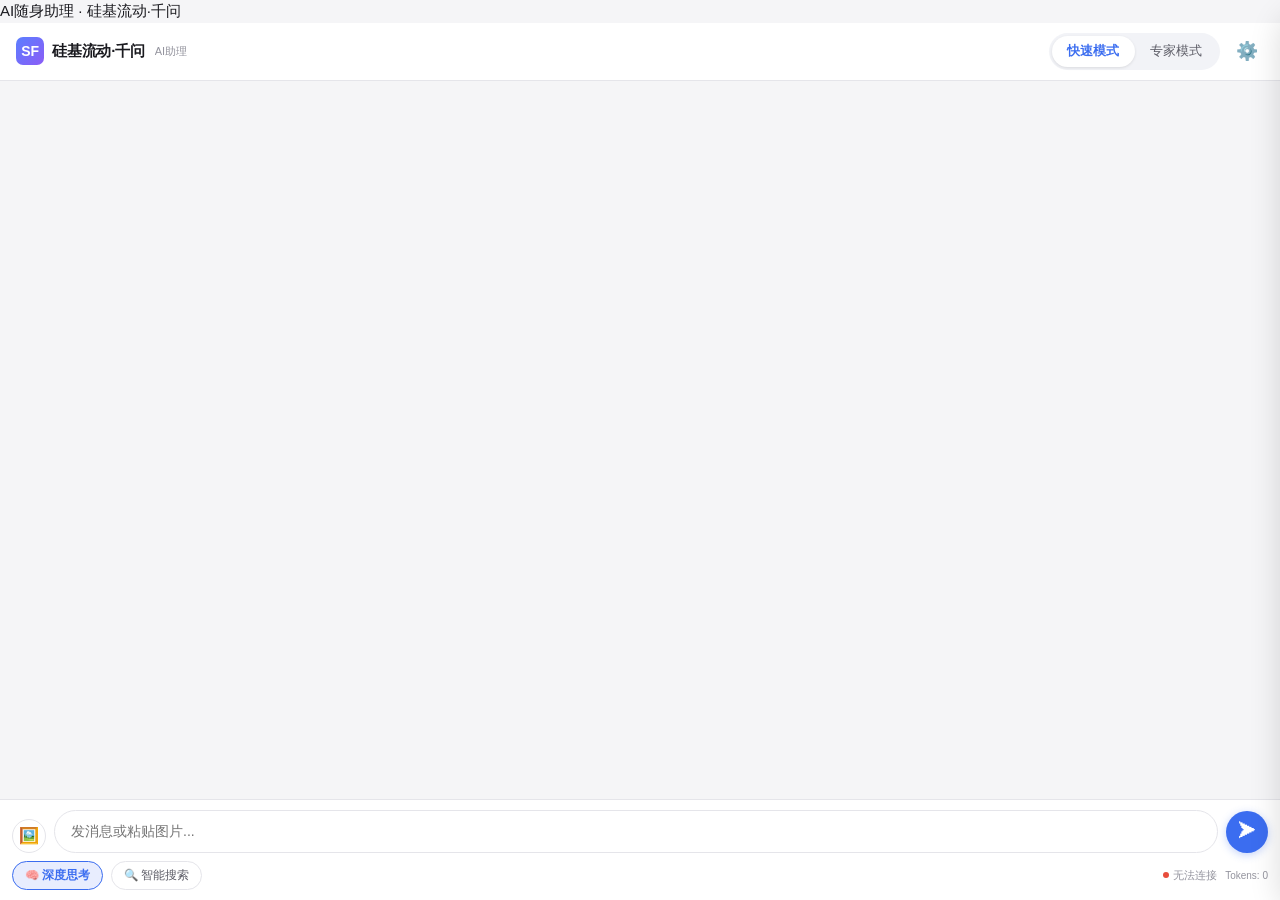
<file: AI.html>
<!DOCTYPE html>
<html lang="zh-CN">
<head>
  <meta charset="UTF-8">
  <meta name="viewport" content="width=device-width, initial-scale=1.0">
  AI随身助理 · 硅基流动·千问
  <style>
    :root {
      --bg: #f5f5f7;
      --bg-chat: #ffffff;
      --bg-user-bubble: #e8edfe;
      --bg-ai-bubble: #f4f5f7;
      --bg-input: #ffffff;
      --text-primary: #1a1a1f;
      --text-secondary: #5c5c66;
      --text-tertiary: #94949e;
      --accent: #3b6df0;
      --accent-light: #e8edfe;
      --border: #e5e5ea;
      --border-light: #f0f0f4;
      --shadow-sm: 0 1px 2px rgba(0, 0, 0, 0.04);
      --shadow-md: 0 4px 16px rgba(0, 0, 0, 0.08);
      --shadow-lg: 0 12px 32px rgba(0, 0, 0, 0.14);
      --radius-sm: 8px;
      --radius-md: 14px;
      --radius-lg: 20px;
      --radius-xl: 26px;
      --radius-full: 50px;
      --font-sans: -apple-system, BlinkMacSystemFont, 'Segoe UI', 'PingFang SC', 'Hiragino Sans GB', 'Microsoft YaHei', sans-serif;
      --font-mono: 'SF Mono', 'Fira Code', 'Cascadia Code', 'JetBrains Mono', 'Consolas', monospace;
      --transition-fast: 0.18s ease;
      --transition-normal: 0.28s ease;
      --safe-bottom: env(safe-area-inset-bottom, 12px);
    }
    * { margin:0; padding:0; box-sizing:border-box; }
    html { font-size:15px; -webkit-tap-highlight-color:transparent; }
    body {
      font-family: var(--font-sans);
      background: var(--bg);
      color: var(--text-primary);
      height: 100vh; height: 100dvh;
      display: flex; flex-direction: column;
      overflow: hidden;
      user-select: none; -webkit-user-select: none;
      line-height: 1.5;
    }
    .topbar {
      background: #fff; border-bottom: 1px solid var(--border);
      padding: 10px 16px; display: flex; align-items: center; gap: 10px;
      flex-shrink: 0; z-index: 50;
    }
    .topbar .logo-area {
      display: flex; align-items: center; gap: 8px;
      font-weight: 650; font-size: 15px; color: var(--text-primary);
      letter-spacing: -0.2px;
    }
    .topbar .logo-dot {
      width: 28px; height: 28px; border-radius: 7px;
      background: linear-gradient(135deg, #5b7fff, #8b5cf6);
      display: flex; align-items: center; justify-content: center;
      font-size: 14px; color: #fff; font-weight: 700; flex-shrink: 0;
    }
    .topbar .mode-switch {
      display: flex; gap: 0; background: #f2f3f7;
      border-radius: var(--radius-full); padding: 3px; margin-left: auto; flex-shrink: 0;
    }
    .topbar .mode-btn {
      padding: 7px 15px; border-radius: var(--radius-full); border: none;
      cursor: pointer; font-size: 12.5px; font-weight: 500;
      transition: all var(--transition-fast); background: transparent;
      color: var(--text-secondary); white-space: nowrap;
      font-family: var(--font-sans); letter-spacing: 0.1px;
    }
    .topbar .mode-btn.active {
      background: #fff; color: var(--accent); font-weight: 600;
      box-shadow: 0 1px 3px rgba(0,0,0,0.1);
    }
    .topbar .icon-btn {
      width: 34px; height: 34px; border-radius: 50%; border: none;
      background: transparent; cursor: pointer; font-size: 18px;
      display: flex; align-items: center; justify-content: center;
      transition: all var(--transition-fast); color: var(--text-secondary); flex-shrink: 0;
    }
    .topbar .icon-btn:hover { background: #f2f3f7; }
    .topbar .badge-name {
      font-size: 11px; color: var(--text-tertiary); font-weight: 450;
      white-space: nowrap; overflow: hidden; text-overflow: ellipsis; max-width: 100px;
    }
    .chat-container {
      flex: 1; overflow-y: auto; padding: 14px 12px 8px;
      display: flex; flex-direction: column; gap: 8px;
      scroll-behavior: smooth; -webkit-overflow-scrolling: touch;
    }
    .chat-container::-webkit-scrollbar { width: 4px; }
    .chat-container::-webkit-scrollbar-thumb { background: #d5d8e0; border-radius: 4px; }
    .msg-row {
      display: flex; flex-direction: column; max-width: 88%;
      animation: msgIn 0.25s ease-out;
    }
    .msg-row.user { align-self: flex-end; align-items: flex-end; }
    .msg-row.assistant { align-self: flex-start; align-items: flex-start; }
    .msg-row.system-msg { align-self: center; max-width: 95%; align-items: center; }
    @keyframes msgIn { from { opacity:0; transform:translateY(10px); } to { opacity:1; transform:translateY(0); } }
    .msg-bubble {
      padding: 10px 14px; border-radius: var(--radius-lg);
      font-size: 14px; line-height: 1.6; word-break: break-word;
      position: relative; letter-spacing: 0.05px;
    }
    .msg-row.user .msg-bubble {
      background: var(--accent-light); color: var(--text-primary);
      border-bottom-right-radius: 6px;
    }
    .msg-row.assistant .msg-bubble {
      background: var(--bg-ai-bubble); color: var(--text-primary);
      border-bottom-left-radius: 6px; border: 1px solid var(--border-light);
    }
    .msg-row.assistant .msg-bubble.streaming {
      box-shadow: 0 0 0 2px rgba(59,109,240,0.18);
      border-color: rgba(59,109,240,0.3);
      animation: glowPulse 1.5s ease-in-out infinite;
    }
    @keyframes glowPulse {
      0%,100% { box-shadow: 0 0 0 2px rgba(59,109,240,0.12); }
      50% { box-shadow: 0 0 0 4px rgba(59,109,240,0.22); }
    }
    .cursor-blink {
      display: inline-block; width: 2px; height: 15px;
      background: var(--accent); margin-left: 1px;
      vertical-align: text-bottom; animation: blink 0.7s step-end infinite;
      border-radius: 1px;
    }
    @keyframes blink { 0%,100% { opacity:1; } 50% { opacity:0; } }
    .msg-row .msg-time {
      font-size: 10.5px; color: var(--text-tertiary);
      margin-top: 3px; padding: 0 4px;
    }
    .msg-row .msg-actions {
      display: flex; gap: 4px; margin-top: 2px;
      opacity: 0; transition: opacity var(--transition-fast);
    }
    .msg-row:hover .msg-actions { opacity: 1; }
    .msg-row .mini-btn {
      background: none; border: none; cursor: pointer;
      font-size: 12px; padding: 3px 7px; border-radius: 10px;
      color: var(--text-tertiary); transition: all var(--transition-fast);
      font-family: var(--font-sans);
    }
    .msg-row .mini-btn:hover { background: #e5e7ec; color: var(--text-primary); }
    .msg-image-thumb {
      max-width: 280px; max-height: 280px; border-radius: var(--radius-md);
      cursor: pointer; border: 2px solid transparent;
      transition: all var(--transition-fast); object-fit: cover;
      display: block; margin-bottom: 6px;
    }
    .msg-image-thumb:hover { border-color: var(--accent); box-shadow: var(--shadow-md); }
    .msg-image-thumb.recognized { border-color: #22b07d; }
    .img-badge-eye {
      position: absolute; top: -6px; right: -6px;
      background: #22b07d; color: #fff; border-radius: 50%;
      width: 20px; height: 20px; font-size: 11px;
      display: flex; align-items: center; justify-content: center;
      box-shadow: 0 1px 4px rgba(0,0,0,0.2); pointer-events: none;
    }
    .code-block {
      background: #1e1e28; color: #e0e0e8; border-radius: var(--radius-sm);
      padding: 10px 14px; margin: 6px 0; font-family: var(--font-mono);
      font-size: 12.5px; overflow-x: auto; white-space: pre-wrap;
      word-break: break-all; position: relative;
    }
    .code-block .copy-code-btn {
      position: absolute; top: 6px; right: 8px;
      background: rgba(255,255,255,0.12); border: none;
      color: #ccc; cursor: pointer; font-size: 10px;
      padding: 3px 8px; border-radius: 10px;
      transition: all var(--transition-fast); font-family: var(--font-sans);
    }
    .code-block .copy-code-btn:hover { background: rgba(255,255,255,0.25); color: #fff; }
    .system-toast {
      background: #fef9e7; border: 1px solid #fde68a;
      color: #8a6d14; padding: 8px 16px; border-radius: var(--radius-full);
      font-size: 12px; font-weight: 500; text-align: center;
      animation: toastIn 0.4s ease-out, toastOut 0.6s 1.8s ease-in forwards;
      pointer-events: none;
    }
    @keyframes toastIn { from { opacity:0; transform:translateY(-16px); } to { opacity:1; transform:translateY(0); } }
    @keyframes toastOut { from { opacity:1; } to { opacity:0; transform:translateY(-8px); } }
    .scroll-bottom-btn {
      position: fixed; bottom: 130px; right: 20px;
      width: 36px; height: 36px; border-radius: 50%;
      background: #fff; border: 1px solid var(--border);
      box-shadow: var(--shadow-md); cursor: pointer;
      font-size: 16px; display: flex; align-items: center; justify-content: center;
      z-index: 30; transition: all var(--transition-fast);
      opacity: 0; pointer-events: none; transform: translateY(10px);
    }
    .scroll-bottom-btn.visible { opacity: 1; pointer-events: auto; transform: translateY(0); }
    .input-area {
      background: #fff; border-top: 1px solid var(--border);
      padding: 10px 12px calc(10px + var(--safe-bottom));
      display: flex; flex-direction: column; gap: 8px; flex-shrink: 0; z-index: 40;
    }
    .input-row { display: flex; align-items: flex-end; gap: 8px; }
    .input-row textarea {
      flex: 1; resize: none; border: 1.5px solid var(--border);
      border-radius: var(--radius-xl); padding: 10px 16px;
      font-size: 14px; font-family: var(--font-sans); line-height: 1.45;
      max-height: 120px; min-height: 42px; outline: none;
      background: var(--bg-input); transition: all var(--transition-fast);
      color: var(--text-primary);
    }
    .input-row textarea:focus {
      border-color: var(--accent); box-shadow: 0 0 0 3px rgba(59,109,240,0.08);
      background: #fff;
    }
    .input-row .send-btn {
      width: 42px; height: 42px; border-radius: 50%; border: none;
      background: var(--accent); color: #fff; cursor: pointer;
      font-size: 18px; flex-shrink: 0; transition: all var(--transition-fast);
      display: flex; align-items: center; justify-content: center;
      box-shadow: 0 2px 8px rgba(59,109,240,0.3);
    }
    .input-row .send-btn:active { transform: scale(0.92); }
    .input-row .send-btn.stop-mode {
      background: #e84d3c; box-shadow: 0 2px 8px rgba(232,77,60,0.35);
      animation: stopPulse 0.8s ease-in-out infinite;
    }
    @keyframes stopPulse {
      0%,100% { box-shadow: 0 2px 8px rgba(232,77,60,0.35); }
      50% { box-shadow: 0 2px 18px rgba(232,77,60,0.55); }
    }
    .input-options { display: flex; gap: 8px; align-items: center; }
    .input-options .opt-chip {
      padding: 5px 12px; border-radius: var(--radius-full);
      border: 1.5px solid var(--border); cursor: pointer;
      font-size: 11.5px; font-weight: 500; transition: all var(--transition-fast);
      background: #fff; color: var(--text-secondary);
      display: flex; align-items: center; gap: 4px;
      font-family: var(--font-sans); white-space: nowrap;
    }
    .input-options .opt-chip.active {
      background: var(--accent-light); border-color: var(--accent);
      color: var(--accent); font-weight: 600;
    }
    .upload-btn {
      cursor: pointer; width: 34px; height: 34px; border-radius: 50%;
      border: 1.5px solid var(--border); background: #fff;
      display: flex; align-items: center; justify-content: center;
      font-size: 16px; transition: all var(--transition-fast); flex-shrink: 0;
    }
    .upload-btn:hover { background: #f5f6f9; border-color: #bcc3d4; }
    .upload-btn.has-image { background: #fef3e7; border-color: #f09a3b; }
    .image-preview-mini {
      display: none; width: 34px; height: 34px; border-radius: 8px;
      object-fit: cover; border: 2px solid var(--accent); flex-shrink: 0; cursor: pointer;
    }
    .image-preview-mini.show { display: block; }
    .settings-overlay {
      position: fixed; inset: 0; background: rgba(0,0,0,0.5);
      z-index: 200; opacity: 0; pointer-events: none;
      transition: opacity var(--transition-normal);
    }
    .settings-overlay.active { opacity: 1; pointer-events: auto; }
    .settings-panel {
      position: fixed; top: 0; right: 0; bottom: 0; width: 400px;
      max-width: 92vw; background: #fff; z-index: 210;
      box-shadow: var(--shadow-lg); transform: translateX(100%);
      transition: transform var(--transition-normal);
      display: flex; flex-direction: column; overflow-y: auto;
      border-radius: var(--radius-xl) 0 0 var(--radius-xl);
    }
    .settings-panel.active { transform: translateX(0); }
    .settings-panel-header {
      padding: 16px 20px; border-bottom: 1px solid var(--border);
      display: flex; align-items: center; justify-content: space-between;
      position: sticky; top: 0; background: #fff; z-index: 5;
      border-radius: var(--radius-xl) 0 0 0;
    }
    .settings-panel-header h3 { font-size: 16px; font-weight: 650; }
    .settings-panel-header .close-btn {
      width: 32px; height: 32px; border-radius: 50%; border: none;
      background: #f2f3f7; cursor: pointer; font-size: 16px;
      display: flex; align-items: center; justify-content: center;
      transition: all var(--transition-fast);
    }
    .settings-panel-header .close-btn:hover { background: #e0e2e7; }
    .settings-tabs {
      display: flex; gap: 0; padding: 8px 16px;
      border-bottom: 1px solid var(--border-light);
      position: sticky; top: 57px; background: #fff; z-index: 4;
    }
    .settings-tab {
      padding: 8px 14px; border-radius: var(--radius-full); cursor: pointer;
      font-size: 12.5px; font-weight: 500; transition: all var(--transition-fast);
      color: var(--text-secondary); border: none; background: transparent;
      font-family: var(--font-sans); white-space: nowrap;
    }
    .settings-tab.active {
      background: var(--accent-light); color: var(--accent); font-weight: 600;
    }
    .settings-body {
      flex: 1; padding: 16px 20px; display: flex; flex-direction: column;
      gap: 14px; overflow-y: auto;
    }
    .settings-body label {
      font-size: 12.5px; font-weight: 600; color: var(--text-primary);
      display: block; margin-bottom: 4px;
    }
    .settings-body .setting-hint { font-size: 11px; color: var(--text-tertiary); margin-bottom: 6px; }
    .settings-body input[type="text"],
    .settings-body textarea,
    .settings-body select {
      width: 100%; padding: 9px 12px; border: 1.5px solid var(--border);
      border-radius: var(--radius-sm); font-size: 13px;
      font-family: var(--font-sans); outline: none;
      transition: all var(--transition-fast); background: #fafbfc;
      color: var(--text-primary);
    }
    .settings-body input[type="text"]:focus,
    .settings-body textarea:focus,
    .settings-body select:focus {
      border-color: var(--accent); box-shadow: 0 0 0 3px rgba(59,109,240,0.06);
      background: #fff;
    }
    .settings-body textarea { resize: vertical; min-height: 70px; font-size: 12px; }
    .settings-body input[type="range"] {
      -webkit-appearance: none; width: 100%; height: 6px;
      border-radius: 3px; background: #e5e8ef; outline: none; cursor: pointer;
    }
    .settings-body input[type="range"]::-webkit-slider-thumb {
      -webkit-appearance: none; width: 20px; height: 20px; border-radius: 50%;
      background: #fff; border: 2.5px solid var(--accent); cursor: pointer;
      box-shadow: 0 2px 6px rgba(0,0,0,0.12);
    }
    .range-row { display: flex; align-items: center; gap: 10px; }
    .range-row input[type="range"] { flex: 1; }
    .range-row .range-val {
      font-size: 12px; font-weight: 600; color: var(--accent);
      min-width: 36px; text-align: right; background: var(--accent-light);
      padding: 2px 8px; border-radius: var(--radius-full);
    }
    .toggle-row { display: flex; align-items: center; justify-content: space-between; gap: 10px; }
    .toggle-switch {
      width: 44px; height: 26px; border-radius: 13px; background: #d1d5db;
      position: relative; cursor: pointer; transition: all var(--transition-fast); flex-shrink: 0;
    }
    .toggle-switch.on { background: var(--accent); }
    .toggle-switch::after {
      content: ''; position: absolute; width: 20px; height: 20px; border-radius: 50%;
      background: #fff; top: 3px; left: 3px; transition: all var(--transition-fast);
      box-shadow: 0 1px 3px rgba(0,0,0,0.15);
    }
    .toggle-switch.on::after { left: 21px; }
    .settings-body .btn-row { display: flex; flex-wrap: wrap; gap: 8px; }
    .settings-body .btn-sm {
      padding: 8px 14px; border-radius: var(--radius-full);
      border: 1.5px solid var(--border); cursor: pointer;
      font-size: 12px; font-weight: 500; transition: all var(--transition-fast);
      background: #fff; color: var(--text-primary); font-family: var(--font-sans);
      white-space: nowrap;
    }
    .settings-body .btn-sm:hover { background: #f5f6f9; border-color: #bcc3d4; }
    .settings-body .btn-sm.danger { border-color: #fca5a5; color: #c0392b; background: #fef2f2; }
    .settings-body .btn-sm.danger:hover { background: #fee2e2; border-color: #ef4444; }
    .settings-body .btn-sm.primary { background: var(--accent); color: #fff; border: none; }
    .settings-body .btn-sm.primary:hover { background: #2b5cd9; }
    .global-toast {
      position: fixed; top: 20px; left: 50%; transform: translateX(-50%) translateY(-120px);
      background: #1a1d28; color: #fff; padding: 10px 22px; border-radius: var(--radius-full);
      font-size: 13px; font-weight: 500; z-index: 300; pointer-events: none;
      transition: transform var(--transition-normal); box-shadow: var(--shadow-lg);
      white-space: nowrap;
    }
    .global-toast.show { transform: translateX(-50%) translateY(0); }
    .confirm-overlay {
      position: fixed; inset: 0; background: rgba(0,0,0,0.55); z-index: 250;
      display: flex; align-items: center; justify-content: center;
      opacity: 0; pointer-events: none; transition: opacity var(--transition-fast);
    }
    .confirm-overlay.active { opacity: 1; pointer-events: auto; }
    .confirm-dialog {
      background: #fff; border-radius: var(--radius-lg); padding: 22px;
      text-align: center; min-width: 260px; max-width: 90vw;
      box-shadow: var(--shadow-lg);
    }
    .confirm-dialog p { margin-bottom: 14px; font-size: 14px; font-weight: 500; }
    .confirm-dialog .confirm-btns { display: flex; gap: 8px; justify-content: center; }
    .confirm-dialog .confirm-btns button {
      padding: 8px 18px; border-radius: var(--radius-full);
      border: 1.5px solid var(--border); cursor: pointer;
      font-size: 13px; font-weight: 500; transition: all var(--transition-fast);
      font-family: var(--font-sans); background: #fff;
    }
    .confirm-dialog .confirm-btns button.confirm-yes { background: #e84d3c; color: #fff; border: none; }
    .connection-status {
      font-size: 11px; color: var(--text-tertiary);
      display: flex; align-items: center; gap: 4px;
    }
    .connection-status .dot {
      width: 6px; height: 6px; border-radius: 50%;
    }
    .connection-status.connected .dot { background: #22b07d; }
    .connection-status.disconnected .dot { background: #e84d3c; }
    @media (max-width: 640px) {
      .settings-panel { width: 100%; max-width: 100%; border-radius: var(--radius-xl) var(--radius-xl) 0 0; top: auto; bottom: 0; height: 78vh; transform: translateY(100%); }
      .settings-panel.active { transform: translateY(0); }
      .msg-row { max-width: 92%; }
      .topbar .badge-name { display: none; }
      .topbar .mode-switch { transform: scale(0.9); }
    }
  </style>
</head>
<body>
  <div class="topbar">
    <div class="logo-area"><div class="logo-dot">SF</div><span>硅基流动·千问</span></div>
    <span class="badge-name" id="assistantNameBadge">AI助理</span>
    <div class="mode-switch" id="modeSwitch">
      <button class="mode-btn active" data-mode="fast">快速模式</button>
      <button class="mode-btn" data-mode="expert">专家模式</button>
    </div>
    <button class="icon-btn" id="btnSettings" title="高级设置">⚙️</button>
  </div>
  <div class="chat-container" id="chatContainer"></div>
  <button class="scroll-bottom-btn" id="scrollBottomBtn" title="滚动到底部">↓</button>
  <div class="input-area">
    <div class="input-row">
      <label class="upload-btn" id="uploadBtn" title="上传图片">🖼️</label>
      <img class="image-preview-mini" id="imagePreviewMini" alt="预览" title="点击移除图片">
      <textarea id="msgInput" rows="1" placeholder="发消息或粘贴图片..."></textarea>
      <button class="send-btn" id="sendBtn" title="发送">➤</button>
    </div>
    <div class="input-options">
      <span class="opt-chip active" id="chipDeepThink">🧠 深度思考</span>
      <span class="opt-chip" id="chipSearch">🔍 智能搜索</span>
      <span style="flex:1;"></span>
      <span class="connection-status" id="connectionStatus">
        <span class="dot"></span>
        <span id="connText">检测中...</span>
      </span>
      <span style="font-size:10px;color:var(--text-tertiary);" id="tokenIndicator">Tokens: 0</span>
    </div>
  </div>
  <div class="settings-overlay" id="settingsOverlay"></div>
  <div class="settings-panel" id="settingsPanel">
    <div class="settings-panel-header">
      <h3>⚙️ 高级设置</h3>
      <button class="close-btn" id="closeSettings">✕</button>
    </div>
    <div class="settings-tabs">
      <button class="settings-tab active" data-stab="tab-common">常用</button>
      <button class="settings-tab" data-stab="tab-expert">专家参数</button>
      <button class="settings-tab" data-stab="tab-server">服务配置</button>
      <button class="settings-tab" data-stab="tab-data">数据管理</button>
    </div>
    <div class="settings-body" id="settingsBody"></div>
  </div>
  <div class="confirm-overlay" id="confirmOverlay">
    <div class="confirm-dialog">
      <p id="confirmText"></p>
      <div class="confirm-btns">
        <button id="confirmNo">取消</button>
        <button class="confirm-yes" id="confirmYes">确定</button>
      </div>
    </div>
  </div>
  <div class="global-toast" id="globalToast"></div>
  <script>
    // ==================== 配置区域 ====================
    const DEFAULT_PROXY_URL = 'https://cold-rain-b291.9hgdx9js85.workers.dev/';
    const TEXT_MODEL = 'Qwen/Qwen3-8B';
    const VISION_MODEL = 'Qwen/Qwen2-VL-7B-Instruct';
    const CONTEXT_WINDOW = 128000;
    const MEMORY_THRESHOLD = 0.7;
    const KEEP_RECENT_MSGS = 8;
    // =====================================================================
    
    // 全局变量
    const chatContainer = document.getElementById('chatContainer');
    const msgInput = document.getElementById('msgInput');
    const sendBtn = document.getElementById('sendBtn');
    const uploadBtn = document.getElementById('uploadBtn');
    const imagePreviewMini = document.getElementById('imagePreviewMini');
    const scrollBottomBtn = document.getElementById('scrollBottomBtn');
    const settingsOverlay = document.getElementById('settingsOverlay');
    const settingsPanel = document.getElementById('settingsPanel');
    const settingsBody = document.getElementById('settingsBody');
    const closeSettings = document.getElementById('closeSettings');
    const btnSettings = document.getElementById('btnSettings');
    const globalToast = document.getElementById('globalToast');
    const confirmOverlay = document.getElementById('confirmOverlay');
    const confirmText = document.getElementById('confirmText');
    const confirmYes = document.getElementById('confirmYes');
    const confirmNo = document.getElementById('confirmNo');
    const tokenIndicator = document.getElementById('tokenIndicator');
    const assistantNameBadge = document.getElementById('assistantNameBadge');
    const chipDeepThink = document.getElementById('chipDeepThink');
    const chipSearch = document.getElementById('chipSearch');
    const connectionStatus = document.getElementById('connectionStatus');
    const connText = document.getElementById('connText');
    
    let messages = [], memorySummary = '', totalTokens = 0;
    let settings = {
      proxyUrl: DEFAULT_PROXY_URL,
      assistantName: 'AI助理', 
      moodMode: 'smart', 
      systemPrompt: '',
      temperature: 0.8, 
      topP: 0.9, 
      minP: 0, 
      frequencyPenalty: 0,
      enableThinking: true, 
      thinkingBudget: 2048, 
      soundEnabled: true,
    };
    let currentMode = 'fast', pendingImageBase64 = null, isStreaming = false;
    let streamAbortController = null, currentStreamMsgId = null, confirmCallback = null;

    // 获取当前代理地址
    function getProxyUrl() {
      return settings.proxyUrl || DEFAULT_PROXY_URL;
    }

    // 存储相关
    function loadStorage() {
      try {
        const m = localStorage.getItem('ai_assistant_messages');
        if (m) messages = JSON.parse(m);
        const s = localStorage.getItem('ai_assistant_memorySummary');
        if (s) memorySummary = s;
        const t = localStorage.getItem('ai_assistant_totalTokens');
        if (t) totalTokens = parseInt(t) || 0;
        const st = localStorage.getItem('ai_assistant_settings');
        if (st) settings = { ...settings, ...JSON.parse(st) };
        const md = localStorage.getItem('ai_assistant_mode');
        if (md) currentMode = md;
      } catch (e) { 
        console.warn('Load storage error', e);
        messages = []; memorySummary = ''; totalTokens = 0; 
      }
    }
    function saveStorage() {
      try {
        localStorage.setItem('ai_assistant_messages', JSON.stringify(messages));
        localStorage.setItem('ai_assistant_memorySummary', memorySummary);
        localStorage.setItem('ai_assistant_totalTokens', totalTokens.toString());
        localStorage.setItem('ai_assistant_settings', JSON.stringify(settings));
        localStorage.setItem('ai_assistant_mode', currentMode);
      } catch (e) { 
        showToast('⚠️ 存储空间不足'); 
      }
    }
    function applyUI() {
      assistantNameBadge.textContent = settings.assistantName || 'AI助理';
      document.querySelector('.mode-btn[data-mode="fast"]').classList.toggle('active', currentMode === 'fast');
      document.querySelector('.mode-btn[data-mode="expert"]').classList.toggle('active', currentMode === 'expert');
      tokenIndicator.textContent = 'Tokens: ' + totalTokens.toLocaleString();
      chipDeepThink.classList.toggle('active', settings.enableThinking);
      testConnection();
    }

    // 连接状态检测
    async function testConnection() {
      try {
        const resp = await fetch(getProxyUrl(), { method: 'OPTIONS' });
        if (resp.ok) {
          connectionStatus.className = 'connection-status connected';
          connText.textContent = '已连接';
        } else {
          connectionStatus.className = 'connection-status disconnected';
          connText.textContent = '连接异常';
        }
      } catch(e) {
        connectionStatus.className = 'connection-status disconnected';
        connText.textContent = '无法连接';
      }
    }

    loadStorage();
    applyUI();
    renderAll();

    // 消息渲染
    function renderAll() {
      chatContainer.innerHTML = '';
      messages.forEach(msg => appendMsg(msg, false));
      scrollToBottom(true);
    }
    function appendMsg(msg, animate = true) {
      const row = document.createElement('div');
      row.className = 'msg-row ' + (msg.role === 'user' ? 'user' : msg.role === 'system' ? 'system-msg' : 'assistant');
      row.dataset.msgId = msg.id;
      if (msg.role === 'system') {
        row.innerHTML = `<div class="system-toast">${escapeHtml(msg.content)}</div>`;
      } else {
        const time = new Date(msg.timestamp).toLocaleTimeString('zh-CN', { hour:'2-digit', minute:'2-digit' });
        let html = '';
        if (msg.type === 'image' && msg.imageBase64) {
          const rc = msg.imageRecognized ? ' recognized' : '';
          const badge = msg.imageRecognized ? '<span class="img-badge-eye">👁</span>' : '';
          html += `<div style="position:relative;display:inline-block;"><img class="msg-image-thumb${rc}" src="${msg.imageBase64}" onclick="viewImage('${msg.id}')">${badge}</div>`;
        }
        if (msg.content) html += formatContent(msg.content);
        row.innerHTML = `<div class="msg-bubble">${html}</div><div class="msg-time">${time}</div><div class="msg-actions"><button class="mini-btn" onclick="copyMsg('${msg.id}')">📋 复制</button></div>`;
      }
      chatContainer.appendChild(row);
      if (animate) scrollToBottom(false);
    }
    function updateMsgContent(id, content) {
      const row = document.querySelector(`[data-msg-id="${id}"]`);
      if (!row) return;
      const bubble = row.querySelector('.msg-bubble');
      const msg = messages.find(m => m.id === id);
      let html = '';
      if (msg && msg.type === 'image' && msg.imageBase64) {
        const rc = msg.imageRecognized ? ' recognized' : '';
        const badge = msg.imageRecognized ? '<span class="img-badge-eye">👁</span>' : '';
        html += `<div style="position:relative;display:inline-block;"><img class="msg-image-thumb${rc}" src="${msg.imageBase64}">${badge}</div>`;
      }
      html += formatContent(content);
      bubble.innerHTML = html;
      if (id === currentStreamMsgId && isStreaming) {
        bubble.classList.add('streaming');
        bubble.innerHTML += '<span class="cursor-blink"></span>';
      } else bubble.classList.remove('streaming');
      scrollToBottom(false);
    }
    function formatContent(text) {
      if (!text) return '';
      let html = escapeHtml(text);
      html = html.replace(/```(\w*)\n?([\s\S]*?)```/g, (_, lang, code) => {
        return `<div class="code-block"><button class="copy-code-btn" onclick="copyCode(this)">📋 复制代码</button><pre>${escapeHtml(code.trim())}</pre></div>`;
      });
      html = html.replace(/`([^`]+)`/g, '<code style="background:#f0f1f4;padding:2px 6px;border-radius:4px;font-family:var(--font-mono);font-size:12px;">$1</code>');
      html = html.replace(/\n/g, '<br>');
      return html;
    }
    function escapeHtml(s) { 
      if (!s) return '';
      const d = document.createElement('div'); 
      d.textContent = s; 
      return d.innerHTML; 
    }
    function scrollToBottom(instant) { 
      chatContainer.scrollTo({ top: chatContainer.scrollHeight, behavior: instant ? 'auto' : 'smooth' }); 
    }
    
    // 消息对象
    function createMsg(role, content, type='text', img=null, extra={}) {
      return { 
        id:'msg_'+Date.now()+Math.random().toString(36).substr(2,6), 
        role, content, type, 
        imageBase64: img, 
        imageRecognized: extra.imageRecognized || false, 
        timestamp: Date.now(), 
        tokens: extra.tokens || 0 
      };
    }
    function addMsg(msg) {
      messages.push(msg);
      if (msg.tokens) totalTokens += msg.tokens;
      saveStorage();
      tokenIndicator.textContent = 'Tokens: ' + totalTokens.toLocaleString();
      appendMsg(msg, true);
      checkMemory();
    }
    async function checkMemory() {
      if (totalTokens > CONTEXT_WINDOW * MEMORY_THRESHOLD && messages.length > KEEP_RECENT_MSGS + 4) {
        await compressMemory();
      }
    }
    async function compressMemory() {
      const keep = Math.min(KEEP_RECENT_MSGS, Math.max(4, messages.length - 4));
      const toCompress = messages.slice(0, messages.length - keep);
      const toKeep = messages.slice(messages.length - keep);
      if (toCompress.length < 3) return;
      try {
        const summary = await callTextSync(`压缩对话（300字内）：\n${toCompress.map(m=>`[${m.role}]:${m.content}`).join('\n')}\n摘要：`);
        if (summary) {
          memorySummary = (memorySummary ? memorySummary+'\n' : '') + summary;
          messages = toKeep;
          totalTokens = Math.floor(toKeep.reduce((s,m)=>s+(m.content?.length||0)/2,0) + memorySummary.length/2);
          saveStorage();
          showMemoryToast();
          if (settings.soundEnabled) playChime();
        }
      } catch(e) { 
        console.warn('压缩失败', e); 
      }
    }
    async function callTextSync(prompt) {
      const resp = await fetch(getProxyUrl(), {
        method:'POST', 
        headers:{'Content-Type':'application/json'},
        body: JSON.stringify({ 
          model: TEXT_MODEL, 
          messages:[{role:'user',content:prompt}], 
          stream:false, 
          max_tokens:600, 
          temperature:0.5 
        }),
      });
      if (!resp.ok) {
        let errMsg = `API错误: ${resp.status}`;
        try {
          const errData = await resp.json();
          if (errData.error) errMsg = errData.error;
        } catch(e) {}
        throw new Error(errMsg);
      }
      const data = await resp.json();
      return data?.choices?.[0]?.message?.content || '';
    }
    function showMemoryToast() {
      const t = document.createElement('div'); 
      t.className='system-toast'; 
      t.textContent='✨ 已新增记忆';
      t.style.cssText='position:fixed;top:60px;left:50%;transform:translateX(-50%);z-index:35;pointer-events:none;';
      document.body.appendChild(t);
      setTimeout(()=>{ 
        t.style.opacity='0'; 
        t.style.transition='opacity 0.6s'; 
        setTimeout(()=>t.remove(),700); 
      },2000);
    }
    function playChime() {
      try {
        const ctx = new (window.AudioContext||window.webkitAudioContext)();
        [523.25,659.25,783.99,1046.5].forEach((f,i)=>{
          const o=ctx.createOscillator(), g=ctx.createGain();
          o.frequency.value=f; 
          g.gain.setValueAtTime(0.12,ctx.currentTime+i*0.1);
          g.gain.exponentialRampToValueAtTime(0.001,ctx.currentTime+i*0.1+1.3);
          o.connect(g); g.connect(ctx.destination); 
          o.start(); 
          o.stop(ctx.currentTime+i*0.1+1.5);
        });
      } catch(e){}
    }
    function buildSystemPrompt() {
      const moodMap = { 
        smart:'专业精准', 
        strict:'严谨保守', 
        creative:'富有想象力', 
        warm:'热情温暖', 
        concise:'简洁精炼', 
        sassy:'犀利毒舌' 
      };
      let p = settings.systemPrompt || `你是一个${moodMap[settings.moodMode]||'专业'}的AI助手。`;
      if (memorySummary) p += `\n[对话历史摘要]\n${memorySummary}\n[/摘要]`;
      p += '\n当前时间: ' + new Date().toLocaleString('zh-CN');
      return p;
    }
    
    // 流式API
    async function streamChat(apiMsgs, onChunk, onDone, onErr, retry=0) {
      const controller = new AbortController(); 
      streamAbortController = controller;
      const body = {
        model: TEXT_MODEL, 
        messages: [{ role:'system', content: buildSystemPrompt() }, ...apiMsgs],
        stream: true, 
        temperature: settings.temperature, 
        top_p: settings.topP,
        min_p: settings.minP, 
        frequency_penalty: settings.frequencyPenalty, 
        max_tokens: 4096,
      };
      if (settings.enableThinking) body.thinking_budget = settings.thinkingBudget;
      try {
        const resp = await fetch(getProxyUrl(), { 
          method:'POST', 
          headers:{'Content-Type':'application/json'}, 
          body:JSON.stringify(body), 
          signal: controller.signal 
        });
        
        if (!resp.ok) {
          let errMsg = `API错误: ${resp.status}`;
          try {
            const errData = await resp.json();
            if (errData.error) errMsg = errData.error;
          } catch(e) {}
          throw new Error(errMsg);
        }
        
        const reader = resp.body.getReader(), 
              decoder = new TextDecoder();
        let buffer = '', full = '', usage = null;
        
        while (true) {
          const { done, value } = await reader.read();
          if (done) break;
          buffer += decoder.decode(value, {stream:true});
          const lines = buffer.split('\n'); 
          buffer = lines.pop()||'';
          
          for (const line of lines) {
            const s = line.trim(); 
            if (!s.startsWith('data:')) continue;
            const d = s.slice(5).trim(); 
            if (d==='[DONE]') continue;
            
            try {
              const p = JSON.parse(d); 
              const delta = p?.choices?.[0]?.delta?.content;
              if (delta) { 
                full += delta; 
                onChunk(full, delta); 
              }
              if (p?.usage) usage = p.usage;
            } catch(e){
              console.warn('Parse stream error', e, line);
            }
          }
        }
        
        // 处理剩余的 buffer
        if (buffer.trim().startsWith('data:')) {
          const d = buffer.trim().slice(5).trim();
          if (d!=='[DONE]') {
            try { 
              const p=JSON.parse(d); 
              if(p?.usage) usage=p.usage; 
            } catch(e){}
          }
        }
        
        onDone(full, usage);
      } catch(err) {
        if (err.name==='AbortError') { 
          onDone('', null, true); 
          return; 
        }
        if (retry<1) { 
          showToast('⚠️ 重试中...'); 
          await new Promise(r=>setTimeout(r,1000)); 
          return streamChat(apiMsgs,onChunk,onDone,onErr,retry+1); 
        }
        onErr(err);
      }
    }
    
    // 视觉模型
    async function callVision(imgBase64, instruction) {
      const resp = await fetch(getProxyUrl(), {
        method:'POST', 
        headers:{'Content-Type':'application/json'},
        body: JSON.stringify({ 
          model: VISION_MODEL, 
          messages:[{ 
            role:'user', 
            content:[
              {type:'image_url',image_url:{url:imgBase64}},
              {type:'text',text:instruction}
            ] 
          }], 
          stream:true, 
          max_tokens:2048 
        }),
      });
      if (!resp.ok) {
        let errMsg = `视觉API错误: ${resp.status}`;
        try {
          const errData = await resp.json();
          if (errData.error) errMsg = errData.error;
        } catch(e) {}
        throw new Error(errMsg);
      }
      const reader = resp.body.getReader(), 
            decoder = new TextDecoder();
      let buf='', full='';
      while(true) {
        const {done,value}=await reader.read(); 
        if(done) break;
        buf+=decoder.decode(value,{stream:true});
        const lines=buf.split('\n'); 
        buf=lines.pop()||'';
        for(const l of lines) {
          const s=l.trim(); 
          if(!s.startsWith('data:')) continue;
          const d=s.slice(5).trim(); 
          if(d==='[DONE]') continue;
          try { 
            const p=JSON.parse(d); 
            const delta=p?.choices?.[0]?.delta?.content; 
            if(delta) full+=delta; 
          } catch(e){
            console.warn('Vision parse error', e);
          }
        }
      }
      return full;
    }
    
    async function sendMessage() {
      if (isStreaming) { stopStream(); return; }
      const text = msgInput.value.trim();
      const hasImg = !!pendingImageBase64;
      if (!text && !hasImg) return;
      
      isStreaming = true; 
      sendBtn.classList.add('stop-mode'); 
      sendBtn.textContent='■';
      msgInput.value = ''; 
      msgInput.style.height = '42px';
      
      let userContent = text || '请描述这张图片';
      let img = pendingImageBase64; 
      pendingImageBase64 = null; 
      hideImagePreview();
      
      const userMsg = createMsg('user', userContent, hasImg?'image':'text', img);
      addMsg(userMsg);
      
      if (hasImg && img) {
        let visionInstruction = userContent;
        try {
          const opt = await callTextSync(`用户上传图片并提问："${userContent}"，生成精准识图指令（只输出指令）。`);
          if (opt) visionInstruction = opt.trim();
        } catch(e) {
          console.warn('生成识图指令失败，使用默认指令', e);
          visionInstruction = userContent;
        }
        
        const aiMsg = createMsg('assistant', '🔍 正在识别图片...');
        messages.push(aiMsg); 
        appendMsg(aiMsg, true);
        currentStreamMsgId = aiMsg.id;
        
        let visionResult = '';
        try { 
          visionResult = await callVision(img, visionInstruction); 
        } catch(e) {
          aiMsg.content = '⚠️ 识别失败：'+e.message;
          updateMsgContent(aiMsg.id, aiMsg.content);
          removeCursor(aiMsg.id); 
          currentStreamMsgId=null;
          finishSend(); 
          return;
        }
        
        userMsg.imageRecognized = true;
        const ur = document.querySelector(`[data-msg-id="${userMsg.id}"]`);
        if (ur) { 
          const imgEl = ur.querySelector('.msg-image-thumb'); 
          if(imgEl) { 
            imgEl.classList.add('recognized'); 
            if(!imgEl.parentElement.querySelector('.img-badge-eye')) { 
              const b=document.createElement('span'); 
              b.className='img-badge-eye'; 
              b.textContent='👁'; 
              imgEl.parentElement.appendChild(b); 
            } 
          } 
        }
        
        aiMsg.content = '';
        updateMsgContent(aiMsg.id, '');
        
        const ctx = `[识别结果]\n${visionResult}\n[/结果]\n用户问题：${userContent}\n请回答。`;
        const apiMsgs = buildApiMsgs(); 
        apiMsgs.push({role:'user',content:ctx});
        
        await streamChat(apiMsgs,
          (full)=>{ 
            aiMsg.content=full; 
            updateMsgContent(aiMsg.id, full); 
          },
          (full,usage,aborted)=>{
            removeCursor(aiMsg.id); 
            currentStreamMsgId=null;
            if(aborted && !aiMsg.content) aiMsg.content='(已停止)';
            aiMsg.content = aiMsg.content || full || '(无响应)';
            if(usage?.total_tokens) { 
              aiMsg.tokens=usage.total_tokens; 
              totalTokens+=usage.total_tokens; 
            }
            updateMsgContent(aiMsg.id, aiMsg.content);
            finishSend();
          },
          (err)=>{ 
            removeCursor(aiMsg.id); 
            currentStreamMsgId=null; 
            aiMsg.content='⚠️ '+err.message; 
            updateMsgContent(aiMsg.id,aiMsg.content); 
            finishSend(); 
          }
        );
      } else {
        const aiMsg = createMsg('assistant', '');
        messages.push(aiMsg); 
        appendMsg(aiMsg, true);
        currentStreamMsgId = aiMsg.id;
        
        await streamChat(buildApiMsgs(),
          (full)=>{ 
            aiMsg.content=full; 
            updateMsgContent(aiMsg.id, full); 
          },
          (full,usage,aborted)=>{
            removeCursor(aiMsg.id); 
            currentStreamMsgId=null;
            if(aborted && !aiMsg.content) aiMsg.content='(已停止)';
            aiMsg.content = aiMsg.content || full || '(无响应)';
            if(usage?.total_tokens) { 
              aiMsg.tokens=usage.total_tokens; 
              totalTokens+=usage.total_tokens; 
            }
            updateMsgContent(aiMsg.id, aiMsg.content);
            finishSend();
          },
          (err)=>{ 
            removeCursor(aiMsg.id); 
            currentStreamMsgId=null; 
            aiMsg.content='⚠️ '+err.message; 
            updateMsgContent(aiMsg.id,aiMsg.content); 
            finishSend(); 
          }
        );
      }
    }
    
    function finishSend() {
      isStreaming = false; 
      sendBtn.classList.remove('stop-mode'); 
      sendBtn.textContent='➤';
      streamAbortController = null; 
      saveStorage();
      tokenIndicator.textContent = 'Tokens: ' + totalTokens.toLocaleString();
      checkMemory();
      testConnection();
    }
    
    function stopStream() {
      if (streamAbortController) { 
        streamAbortController.abort(); 
        streamAbortController = null; 
      }
      isStreaming = false; 
      sendBtn.classList.remove('stop-mode'); 
      sendBtn.textContent='➤';
      if (currentStreamMsgId) {
        removeCursor(currentStreamMsgId);
        const m = messages.find(x=>x.id===currentStreamMsgId);
        if (m && !m.content) { 
          m.content='(已停止)'; 
          updateMsgContent(currentStreamMsgId, m.content); 
        }
        currentStreamMsgId = null;
      }
      saveStorage(); 
      showToast('⏹ 已停止');
    }
    
    function buildApiMsgs() {
      return messages.slice(-30).filter(m=>m.role!=='system').map(m=>({role:m.role, content:m.content}));
    }
    
    function removeCursor(id) {
      const row = document.querySelector(`[data-msg-id="${id}"]`);
      if (row) { 
        const b=row.querySelector('.msg-bubble'); 
        if(b) { 
          b.classList.remove('streaming'); 
          const c=b.querySelector('.cursor-blink'); 
          if(c) c.remove(); 
        } 
      }
    }
    
    // 图片处理 - 优化压缩尺寸到512px
    function compressImage(file) {
      return new Promise((res,rej)=>{
        const reader = new FileReader();
        reader.onload = e => {
          const img = new Image(); 
          img.onload = () => {
            const canvas = document.createElement('canvas');
            let {width,height}=img; 
            const max=512; // 从200提升到512，保留更多细节
            if (width>max||height>max) { 
              if(width>height){ 
                height=Math.round(height*max/width); 
                width=max; 
              } else { 
                width=Math.round(width*max/height); 
                height=max; 
              } 
            }
            canvas.width=width; 
            canvas.height=height;
            canvas.getContext('2d').drawImage(img,0,0,width,height);
            res(canvas.toDataURL('image/jpeg',0.85)); // 提高质量
          }; 
          img.onerror=rej;
          img.src=e.target.result;
        }; 
        reader.onerror=rej; 
        reader.readAsDataURL(file);
      });
    }
    
    function handleImageUpload(file) {
      if (!file || !file.type.startsWith('image/')) return showToast('⚠️ 请选择图片');
      compressImage(file).then(b64=>{ 
        pendingImageBase64=b64; 
        imagePreviewMini.src=b64; 
        imagePreviewMini.classList.add('show'); 
        uploadBtn.classList.add('has-image'); 
        showToast('📷 图片已就绪'); 
      }).catch(()=>showToast('⚠️ 处理失败'));
    }
    
    function hideImagePreview() { 
      pendingImageBase64=null; 
      imagePreviewMini.classList.remove('show'); 
      imagePreviewMini.src=''; 
      uploadBtn.classList.remove('has-image'); 
    }
    
    function viewImage(id) { 
      const m=messages.find(x=>x.id===id); 
      if(m&&m.imageBase64) { 
        const w=window.open('','_blank','width=800,height=600'); 
        if(w) w.document.write(`<img src="${m.imageBase64}" style="max-width:100%;">`); 
      } 
    }
    
    // 复制功能
    function copyMsg(id) {
      const m = messages.find(x=>x.id===id);
      if(m) {
        navigator.clipboard.writeText(m.content);
        showToast('📋 已复制');
      }
    }
    function copyCode(btn) {
      const code = btn.parentElement.querySelector('pre').textContent;
      navigator.clipboard.writeText(code);
      showToast('📋 代码已复制');
    }
    
    // 事件绑定
    sendBtn.addEventListener('click', sendMessage);
    msgInput.addEventListener('keydown', e => { 
      if (e.key==='Enter'&&!e.shiftKey) { 
        e.preventDefault(); 
        sendMessage(); 
      } 
    });
    msgInput.addEventListener('input', ()=>{ 
      msgInput.style.height='42px'; 
      msgInput.style.height=Math.min(msgInput.scrollHeight,120)+'px'; 
    });
    
    uploadBtn.addEventListener('click', ()=>{
      if (pendingImageBase64) { 
        hideImagePreview(); 
        showToast('📷 已移除'); 
        return; 
      }
      const inp = document.createElement('input'); 
      inp.type='file'; 
      inp.accept='image/*';
      inp.onchange = () => { 
        if(inp.files?.[0]) handleImageUpload(inp.files[0]); 
      }; 
      inp.click();
    });
    
    imagePreviewMini.addEventListener('click', ()=>{ 
      hideImagePreview(); 
      showToast('📷 已移除'); 
    });
    
    document.addEventListener('paste', e => {
      const items = e.clipboardData?.items; 
      if (items) {
        for (const item of items) {
          if (item.type.startsWith('image/')) { 
            e.preventDefault(); 
            handleImageUpload(item.getAsFile()); 
            return; 
          }
        }
      }
    });
    
    document.addEventListener('dragover', e => { e.preventDefault(); });
    document.addEventListener('drop', e => { 
      e.preventDefault(); 
      const f=e.dataTransfer?.files?.[0]; 
      if(f?.type.startsWith('image/')) handleImageUpload(f); 
    });
    
    // 模式切换
    document.querySelectorAll('.mode-btn').forEach(b=>b.addEventListener('click',()=>{
      document.querySelectorAll('.mode-btn').forEach(x=>x.classList.remove('active')); 
      b.classList.add('active');
      currentMode = b.dataset.mode;
      settings.enableThinking = currentMode === 'expert';
      chipDeepThink.classList.toggle('active', settings.enableThinking);
      saveStorage();
      showToast(currentMode==='fast'?'🚀 快速模式':'🧠 专家模式');
    }));
    
    chipDeepThink.addEventListener('click', ()=>{ 
      settings.enableThinking=!settings.enableThinking; 
      chipDeepThink.classList.toggle('active',settings.enableThinking); 
      saveStorage(); 
    });
    
    chipSearch.addEventListener('click', ()=>{ 
      chipSearch.classList.toggle('active'); 
      showToast(chipSearch.classList.contains('active')?'🔍 已开启':'🔍 已关闭'); 
    });
    
    chatContainer.addEventListener('scroll', ()=>{ 
      const near=chatContainer.scrollHeight-chatContainer.scrollTop-chatContainer.clientHeight<150; 
      scrollBottomBtn.classList.toggle('visible',!near); 
    });
    
    scrollBottomBtn.addEventListener('click', ()=>scrollToBottom(true));
    
    // 设置面板
    function openSettings() { 
      settingsOverlay.classList.add('active'); 
      settingsPanel.classList.add('active'); 
      document.body.style.overflow='hidden'; 
      renderTab('tab-common'); 
      document.querySelector('.settings-tab[data-stab="tab-common"]').classList.add('active'); 
    }
    
    function closeSettingsPanel() { 
      settingsOverlay.classList.remove('active'); 
      settingsPanel.classList.remove('active'); 
      document.body.style.overflow=''; 
      applyUI(); 
      saveStorage(); 
    }
    
    settingsOverlay.addEventListener('click', closeSettingsPanel);
    btnSettings.addEventListener('click', openSettings);
    closeSettings.addEventListener('click', closeSettingsPanel);
    
    document.querySelectorAll('.settings-tab').forEach(t=>t.addEventListener('click',()=>{ 
      document.querySelectorAll('.settings-tab').forEach(x=>x.classList.remove('active')); 
      t.classList.add('active'); 
      renderTab(t.dataset.stab); 
    }));
    
    function renderTab(id) {
      if (id==='tab-common') {
        settingsBody.innerHTML = `
          <div class="setting-group">
            <label>助理名称</label>
            <input type="text" id="setName" value="${escapeHtml(settings.assistantName||'')}">
          </div>
          <div class="setting-group">
            <label>心情模式</label>
            <select id="setMood">
              ${['smart','strict','creative','warm','concise','sassy'].map(m=>
                `<option value="${m}" ${settings.moodMode===m?'selected':''}>
                  ${({smart:'🧠 智能',strict:'🔒 严谨',creative:'🎨 创意',warm:'💛 热情',concise:'✂️ 简洁',sassy:'🌶️ 毒舌'})[m]}
                </option>`
              ).join('')}
            </select>
          </div>
          <div class="setting-group">
            <label>系统提示词</label>
            <textarea id="setSysPrompt">${escapeHtml(settings.systemPrompt||'')}</textarea>
          </div>
          <div class="setting-group">
            <div class="toggle-row">
              <span>提示音效</span>
              <div class="toggle-switch ${settings.soundEnabled?'on':''}" id="toggleSound" onclick="toggleSound()"></div>
            </div>
          </div>
          <button class="btn-sm primary" onclick="saveCommon()">💾 保存</button>`;
      } else if (id==='tab-expert') {
        settingsBody.innerHTML = `
          <div>
            <label>Temperature</label>
            <div class="range-row">
              <input type="range" id="setTemp" min="0" max="2" step="0.01" value="${settings.temperature}">
              <span class="range-val" id="setTempVal">${settings.temperature.toFixed(2)}</span>
            </div>
          </div>
          <div>
            <label>Top-P</label>
            <div class="range-row">
              <input type="range" id="setTopP" min="0" max="1" step="0.01" value="${settings.topP}">
              <span class="range-val" id="setTopPVal">${settings.topP.toFixed(2)}</span>
            </div>
          </div>
          <div>
            <label>MinP</label>
            <div class="range-row">
              <input type="range" id="setMinP" min="0" max="1" step="0.01" value="${settings.minP}">
              <span class="range-val" id="setMinPVal">${settings.minP.toFixed(2)}</span>
            </div>
          </div>
          <div>
            <label>Frequency Penalty</label>
            <div class="range-row">
              <input type="range" id="setFreqPen" min="0" max="2" step="0.01" value="${settings.frequencyPenalty}">
              <span class="range-val" id="setFreqPenVal">${settings.frequencyPenalty.toFixed(2)}</span>
            </div>
          </div>
          <div>
            <div class="toggle-row">
              <label>Enable Thinking</label>
              <div class="toggle-switch ${settings.enableThinking?'on':''}" id="toggleThink" onclick="toggleThink()"></div>
            </div>
          </div>
          <div id="thinkBudgetGroup" style="${settings.enableThinking?'':'display:none;'}">
            <label>Thinking Budget</label>
            <div class="range-row">
              <input type="range" id="setThinkBudget" min="128" max="4096" step="128" value="${settings.thinkingBudget}">
              <span class="range-val" id="setThinkBudgetVal">${settings.thinkingBudget}</span>
            </div>
          </div>
          <button class="btn-sm primary" onclick="saveExpert()">💾 保存</button>`;
        setTimeout(()=>{
          bindRange('setTemp','setTempVal',v=>parseFloat(v).toFixed(2));
          bindRange('setTopP','setTopPVal',v=>parseFloat(v).toFixed(2));
          bindRange('setMinP','setMinPVal',v=>parseFloat(v).toFixed(2));
          bindRange('setFreqPen','setFreqPenVal',v=>parseFloat(v).toFixed(2));
          bindRange('setThinkBudget','setThinkBudgetVal',v=>parseInt(v));
        },50);
      } else if (id==='tab-server') {
        settingsBody.innerHTML = `
          <div class="setting-group">
            <label>代理地址 (Worker URL)</label>
            <input type="text" id="setProxyUrl" value="${escapeHtml(settings.proxyUrl||'')}">
            <p class="setting-hint">你的 Cloudflare Worker 部署地址，例如：https://xxx.yyy.workers.dev/</p>
          </div>
          <button class="btn-sm primary" onclick="saveServer()">💾 保存</button>
          <button class="btn-sm" onclick="testConnection(); showToast('🔄 正在检测连接...')">🔄 检测连接</button>
        `;
      } else {
        settingsBody.innerHTML = `
          <p>管理对话数据和存储</p>
          <div class="btn-row">
            <button class="btn-sm danger" onclick="clearAllData()">🗑️ 清空所有对话</button>
            <button class="btn-sm" onclick="exportData()">📥 导出数据</button>
          </div>`;
      }
    }
    
    function bindRange(inputId, valId, formatter) {
      const input = document.getElementById(inputId);
      const val = document.getElementById(valId);
      if(input && val) {
        input.addEventListener('input', ()=>{
          val.textContent = formatter(input.value);
        });
      }
    }
    
    function toggleSound() {
      settings.soundEnabled = !settings.soundEnabled;
      document.getElementById('toggleSound').classList.toggle('on', settings.soundEnabled);
    }
    function toggleThink() {
      settings.enableThinking = !settings.enableThinking;
      document.getElementById('toggleThink').classList.toggle('on', settings.enableThinking);
      document.getElementById('thinkBudgetGroup').style.display = settings.enableThinking ? 'block' : 'none';
    }
    
    function saveCommon() {
      settings.assistantName = document.getElementById('setName').value;
      settings.moodMode = document.getElementById('setMood').value;
      settings.systemPrompt = document.getElementById('setSysPrompt').value;
      saveStorage();
      applyUI();
      closeSettingsPanel();
      showToast('✅ 设置已保存');
    }
    function saveExpert() {
      settings.temperature = parseFloat(document.getElementById('setTemp').value);
      settings.topP = parseFloat(document.getElementById('setTopP').value);
      settings.minP = parseFloat(document.getElementById('setMinP').value);
      settings.frequencyPenalty = parseFloat(document.getElementById('setFreqPen').value);
      settings.thinkingBudget = parseInt(document.getElementById('setThinkBudget').value);
      saveStorage();
      closeSettingsPanel();
      showToast('✅ 参数已保存');
    }
    function saveServer() {
      settings.proxyUrl = document.getElementById('setProxyUrl').value.trim();
      saveStorage();
      applyUI();
      closeSettingsPanel();
      showToast('✅ 服务配置已保存');
    }
    
    function clearAllData() {
      confirm('确定要清空所有对话数据吗？此操作不可恢复。', ()=>{
        messages = [];
        memorySummary = '';
        totalTokens = 0;
        saveStorage();
        renderAll();
        showToast('✅ 数据已清空');
        closeSettingsPanel();
      });
    }
    function exportData() {
      const data = {
        messages, memorySummary, totalTokens, settings,
        exportTime: new Date().toISOString()
      };
      const blob = new Blob([JSON.stringify(data, null, 2)], {type: 'application/json'});
      const url = URL.createObjectURL(blob);
      const a = document.createElement('a');
      a.href = url;
      a.download = 'ai_assistant_backup.json';
      a.click();
      URL.revokeObjectURL(url);
      showToast('✅ 数据已导出');
    }
    
    function confirm(text, cb) {
      confirmText.textContent = text;
      confirmCallback = cb;
      confirmOverlay.classList.add('active');
    }
    confirmYes.addEventListener('click', ()=>{
      confirmOverlay.classList.remove('active');
      if(confirmCallback) confirmCallback();
      confirmCallback = null;
    });
    confirmNo.addEventListener('click', ()=>{
      confirmOverlay.classList.remove('active');
      confirmCallback = null;
    });
    
    function showToast(text) {
      globalToast.textContent = text;
      globalToast.classList.add('show');
      setTimeout(()=>globalToast.classList.remove('show'), 2500);
    }
    
    // 暴露全局函数给内联事件使用
    window.copyMsg = copyMsg;
    window.copyCode = copyCode;
    window.viewImage = viewImage;
    window.toggleSound = toggleSound;
    window.toggleThink = toggleThink;
    window.saveCommon = saveCommon;
    window.saveExpert = saveExpert;
    window.saveServer = saveServer;
    window.clearAllData = clearAllData;
    window.exportData = exportData;
    window.testConnection = testConnection;
  </script>
</body>
</html>
</file>
